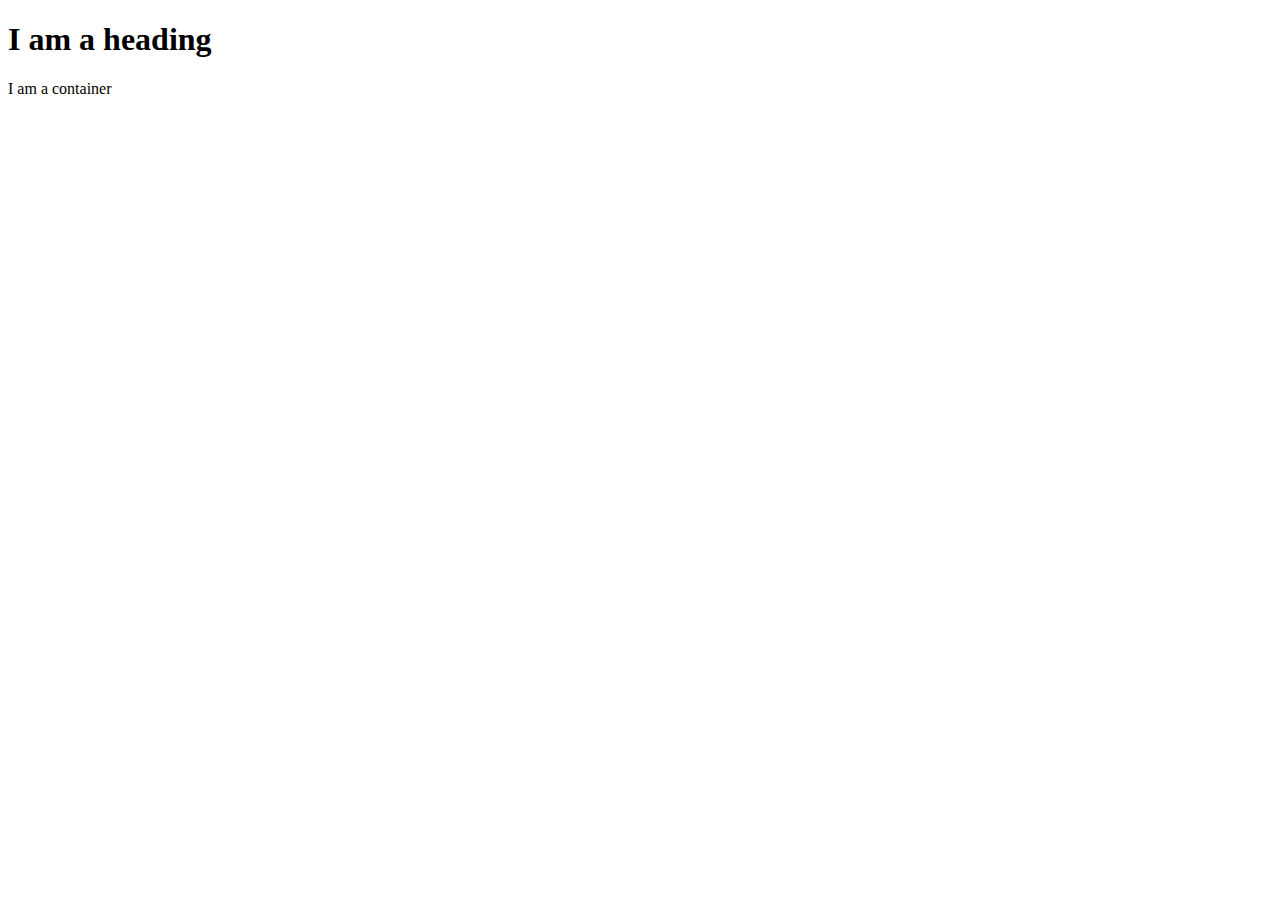
<file: html_css_intro/index.html>
<!DOCTYPE html>
<html>
  <head>
    <meta charset="utf-8">
    <link rel="stylesheet" href="styles.css">
    <title>Enakshi</title>
  </head>
  <body>
    <h1>I am a heading</h1>
    <div class="container">
      I am a container
    </div>
  </body>
</html>
</file>
<file: html_css_intro/styles.css>
body {
  height: 100%;
  width: 100%;
}

.container {
  height: calc(80vh);
}


footer {
  background-color: black;
  height: 100px;
  width: 100%;
  position: relative;
  bottom: 0;
}

ul.links {
  list-style-type: none;
  position: absolute;
  height: 20px;
  top: 0;
  bottom: 0;
  left: 0;
  right: 0;
  text-align: center;
}

li {
  display: inline;
  padding: 10px;
}

a {
  text-decoration: none;
  color: white;
}
</file>
